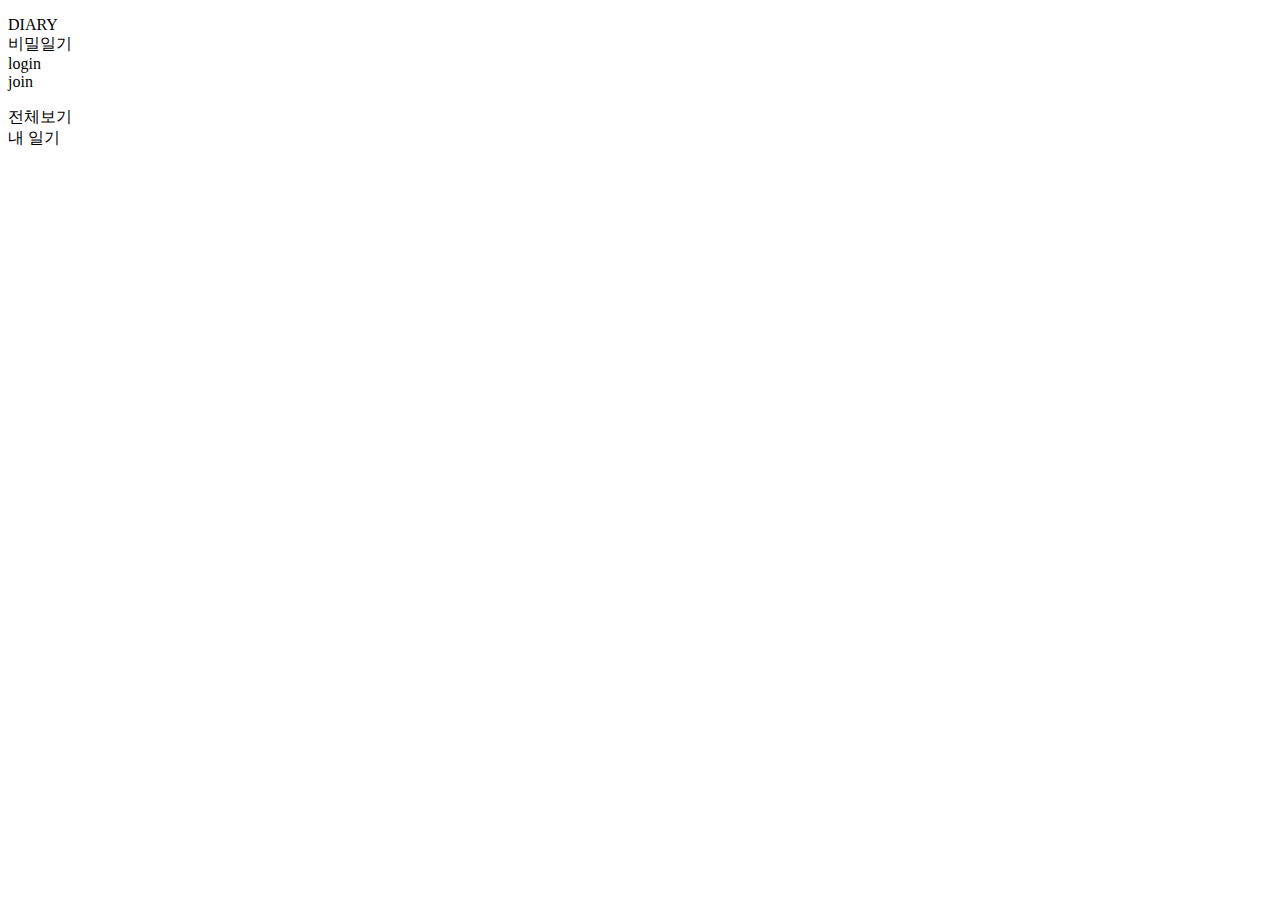
<file: templates/list.html>
<!doctype html>
<html lang="en">

<head>
    <meta charset="utf-8">
    <meta name="viewport" content="width=device-width, initial-scale=1, shrink-to-fit=no">

    <link href="https://cdn.jsdelivr.net/npm/bootstrap@5.0.2/dist/css/bootstrap.min.css" rel="stylesheet"
          integrity="sha384-EVSTQN3/azprG1Anm3QDgpJLIm9Nao0Yz1ztcQTwFspd3yD65VohhpuuCOmLASjC" crossorigin="anonymous">
    <script src="https://ajax.googleapis.com/ajax/libs/jquery/3.5.1/jquery.min.js"></script>
    <script src="https://cdn.jsdelivr.net/npm/bootstrap@5.0.2/dist/js/bootstrap.bundle.min.js"
            integrity="sha384-MrcW6ZMFYlzcLA8Nl+NtUVF0sA7MsXsP1UyJoMp4YLEuNSfAP+JcXn/tWtIaxVXM"
            crossorigin="anonymous"></script>

    <title>다이어리</title>
    <link href="https://fonts.googleapis.com/css2?family=Gowun+Dodum&display=swap" rel="stylesheet">

    <link href="../static/css/list.css">
    <link href="../static/js/list.js">


</head>

<body>
<!-- 상단바 LINE-->
<div class="wrap">
    <p class="navbar">

            <div class="ref">
                <div class="logo">DIARY</div>
                <div class="SDiary">비밀일기</div>
            </div>
            <div class="right_menu">
                <div>login</div>
                <div>join</div>
            </div>

    </p>
</div>


<!--상단바 2 LINE-->
<div>
    <div class="navbar2">
        <div class="n1" onclick="q1()">전체보기</div>
        <div class="n2" onclick="myq1()">내 일기</div>

    </div>
</div>


<!--다이어리 카드 붙이기-->
<div id="cards-box" class="row row-cols-1 row-cols-md-3 g-4" >

</div>




<!--다이어리 자세히 Modal-->
<div id="MDALBOX">
</div>

</body>
</html>
</file>
<file: static/css/list.css>
@font-face {
            font-family: 'KyoboHand';
            src: url('https://cdn.jsdelivr.net/gh/projectnoonnu/noonfonts_20-04@1.0/KyoboHand.woff') format('woff');
            font-weight: normal;
            font-style: normal;
        }


        * {
            font-family: 'KyoboHand', serif;
            font-size: 20px;
        }


        .wrap {

            display: flex;
            flex-direction: row;
            align-items: flex-start;
            justify-content: center;
        }


        .navbar {
            width: 95%;
            height: 100px;
        }
        .navbar .ref {
            display: inline-flex;
            justify-content: flex-start;
        }

        .navbar .ref .SDiary {
            margin-left: 10px;
        }




        .right_menu {
            display: inline-flex;
            padding: 10px;
        }


        .right_menu > div {
            padding-left: 8px;
        }


        /*  추가한 폼*/

        .navbar2 {
            width: 95%;
            display: flex;
            flex-direction: row;
            align-items: flex-start;
            justify-content: left;


            margin: 50px 0px 50px 20px;

        }

        .navbar2 .n1 {
            margin-right: 15px;

        }

        .navbar2 .n2 {
            margin-right: 15px;

        }







        .card .btn1 {
            position: absolute;
            margin-left: 90%;
            margin-top: 5%;

            color: red;


        }

        .cdst {
            display: inline-flex;
            width:

        }

        .cdst > h5 > card-title2 {
            justify-content: end;

        }

        .card:hover{
            box-shadow: 20px 20px 80px -44px #000;
            transition: .5s ease-in-out;
            cursor: pointer;


        }


        .card-text .btn{
            background-color: transparent;
            outline-color: transparent;

        }
</file>
